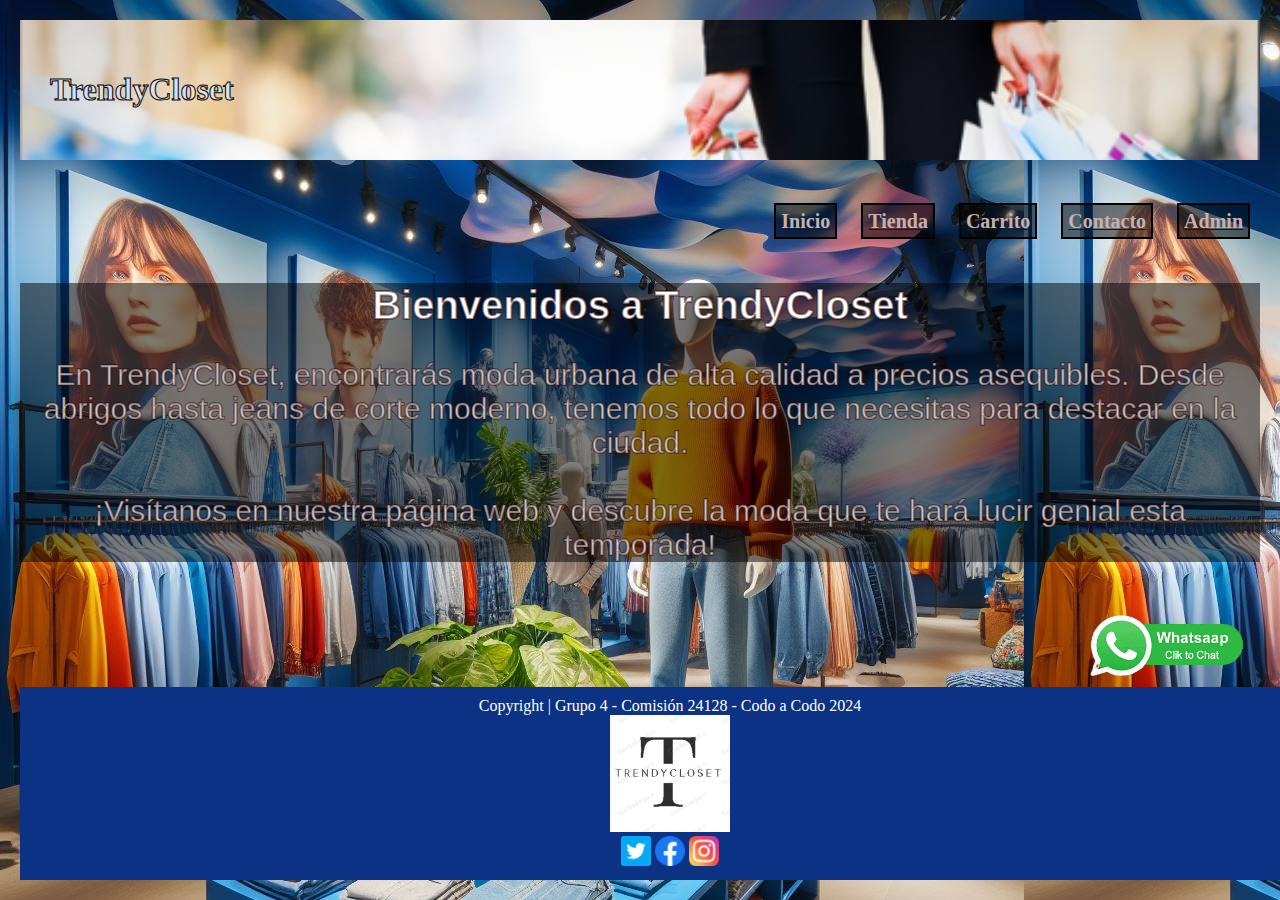
<file: index.html>
<!DOCTYPE html>
<html lang="es">
<head>
    <meta charset="UTF-8">
    <meta name="viewport" content="width=device-width, initial-scale=1.0">
    <title>TrendyCloset-Inicio</title>
    <link rel="icon" href="/img/favicon.ico>">
    <link rel="stylesheet" href="css/style.css">

    

    <!-- Bootstrap CSS v5.2.1 -->
    <link href="https://cdn.jsdelivr.net/npm/bootstrap@5.2.1/dist/css/bootstrap.min.css"
        rel="stylesheet"
        integrity="sha384-iYQeCzEYFbKjA/T2uDLTpkwGzCiq6soy8tYaI1GyVh/UjpbCx/TYkiZhlZB6+fzT"
        crossorigin="anonymous">

    <!-- Font Awesome CSS -->
    <link rel="stylesheet" href="https://cdnjs.cloudflare.com/ajax/libs/font-awesome/5.15.4/css/all.min.css"/>
  
    <link rel="preconnect" href="https://fonts.googleapis.com" />
    <link rel="preconnect" href="https://fonts.gstatic.com" crossorigin />
    <link href="https://fonts.googleapis.com/css2?family=Poppins:wght@300;400;700&display=swap" rel="stylesheet"/>

    <!-- <link rel="shortcut icon" type="image/png" href="img/favicon.ico" > -->
   
    
</head>
<body id="fondoPrincipal" >

<header class="bg-dark text-white tchaco-header">
  <h1 class="Titulo">TrendyCloset</h1>
    <!-- Aquí puedes agregar el logo, enlaces a otras páginas, etc. -->
</header>

<nav>
    <ul>
      <li><a href="/index.html"><h1>Inicio</h1></a></li>
      <li><a href="/tienda.html"><h1>Tienda</h1></a></li>
      <li><a href="/carrito.html"><h1>Carrito</h1></a></li>
      <li><a href="/contacto.html"><h1>Contacto</h1></a></li>
      <li><a href="/administracion.html"><h1>Admin</h1></a></li>

    </ul>
</nav>


<main>
    <section>
       <article class="Presentacion">
        <strong>Bienvenidos a TrendyCloset</strong>
        <p>En TrendyCloset, encontrarás moda urbana de alta calidad a precios asequibles. Desde abrigos hasta jeans de corte moderno, tenemos todo lo que necesitas para destacar en la ciudad.<br><br> ¡Visítanos en nuestra página web y descubre la moda que te hará lucir genial esta temporada!</p>

        </article>      

    </section>
 
   

   
</main>


<div class="whatsapp-container">
  <a href="https://wa.me/+5491136073178" target="_blank">
       
      <img src="img/botonW.png" alt="Contactar por WhatsApp">
  </a>
</div>




<footer class="footerPersonal py-2 w-100">
    <div class="row d-flex w-100">
      <div class="col-md-4 d-flex justify-content-center align-items-center">
        <span class="text-white mr-2"
          >Copyright | Grupo 4 - Comisión 24128 - Codo a Codo 2024</span
        >
      </div>
      <div class="col-md-4 mt-2 mb-2 text-center">
        <a href="#">
          <img src="img/logoDeTienda.PNG" alt="" width="120" />
        </a>
      </div>
      <div
        class="col-md-4 d-flex gap-4 justify-content-center align-items-center"
      >
        <span
          ><a class="m-2 d-inline" href="https://twitter.com/avauntoque?lang=es"
            ><img src="img/twitter.png" alt="" width="30" /></a
        ></span>
        <span
          ><a class="m-2 d-block" href="https://www.facebook.com/avellanedaauntoque/"
            ><img src="img/facebook.png" alt="" width="30" /></a
        ></span>
        <span
          ><a class="m-2 d-block" href="https://www.instagram.com/avellanedaauntoque/"
            ><img src="img/instagram.png" width="30" alt="" /></a
        ></span>
      </div>
    </div>
  </footer>


</body>
</html>
</file>
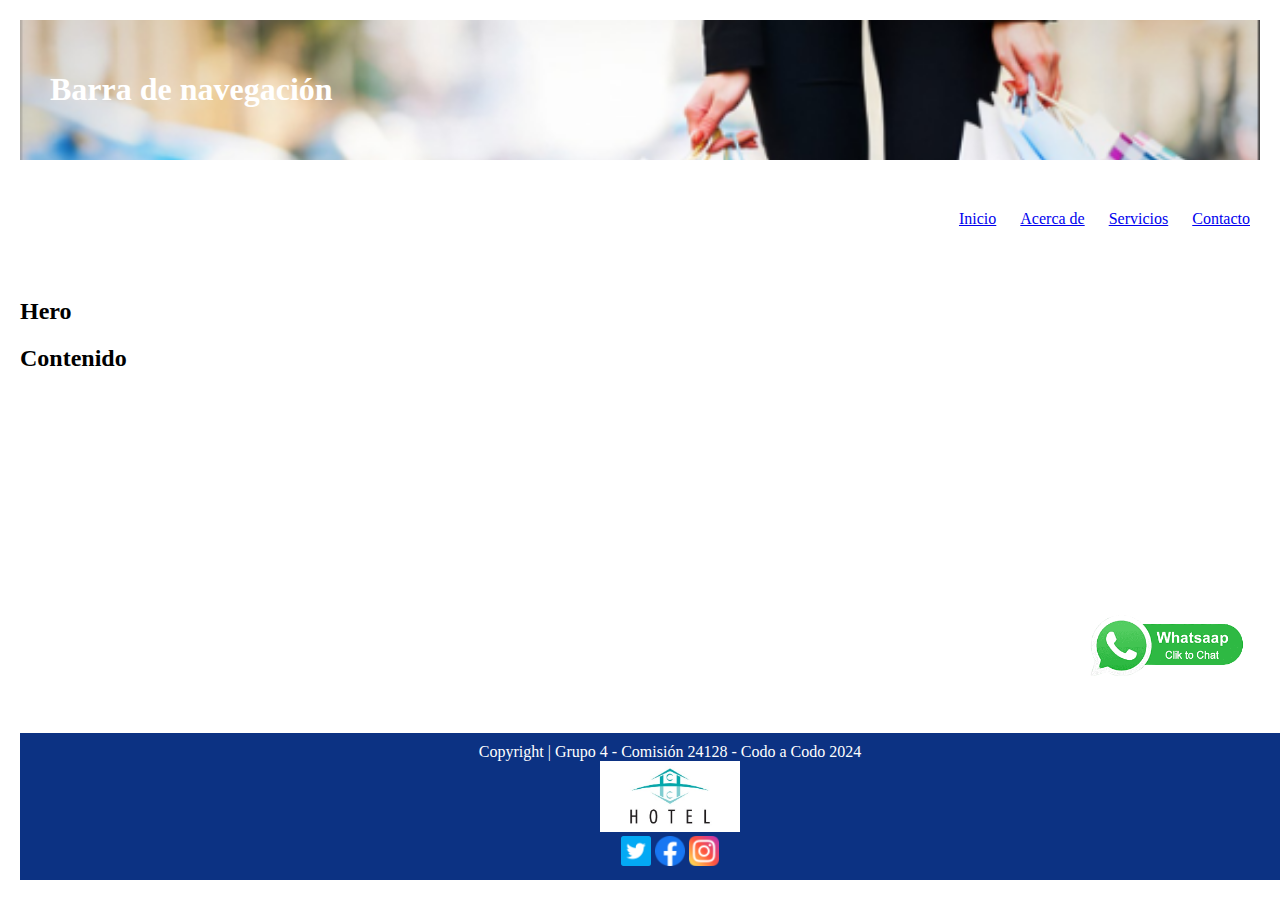
<file: acercaDe.html>
<!DOCTYPE html>
<html lang="es">
<head>
    <meta charset="UTF-8">
    <meta name="viewport" content="width=device-width, initial-scale=1.0">
    <title>Hotel: Inicio</title>
    <link rel="stylesheet" href="css/style.css">

    <!-- Bootstrap CSS v5.2.1 -->
    <link href="https://cdn.jsdelivr.net/npm/bootstrap@5.2.1/dist/css/bootstrap.min.css"
        rel="stylesheet"
        integrity="sha384-iYQeCzEYFbKjA/T2uDLTpkwGzCiq6soy8tYaI1GyVh/UjpbCx/TYkiZhlZB6+fzT"
        crossorigin="anonymous">

    <!-- Font Awesome CSS -->
    <link rel="stylesheet" href="https://cdnjs.cloudflare.com/ajax/libs/font-awesome/5.15.4/css/all.min.css"/>
  
    <link rel="preconnect" href="https://fonts.googleapis.com" />
    <link rel="preconnect" href="https://fonts.gstatic.com" crossorigin />
    <link href="https://fonts.googleapis.com/css2?family=Poppins:wght@300;400;700&display=swap" rel="stylesheet"/>

    <link rel="shortcut icon" type="image/png" href="img/favicon.ico" >
  
    
</head>
<body>

<header class="bg-dark text-white tchaco-header">
    <h1>Barra de  navegación</h1>
    <!-- Aquí puedes agregar el logo, enlaces a otras páginas, etc. -->
</header>

<nav>
    <ul>
        <li><a href="/index.html">Inicio</a></li>
        <li><a href="/acercaDe.html">Acerca de</a></li>
        <li><a href="/servicios.html">Servicios</a></li>
        <li><a href="/contacto.html">Contacto</a></li>
    </ul>
</nav>

<main>
    <section>
        <h2>Hero</h2>
        <!-- Aquí puedes agregar una imagen de fondo, texto, botón de llamada a la acción, etc. -->
    </section>

    <section>
        <h2>Contenido</h2>
        
    </section>
</main>

<div class="whatsapp-container">
    <a href="https://wa.me/+5491136073178" target="_blank">
         
        <img src="img/botonW.png" alt="Contactar por WhatsApp">
    </a>
  </div>

<footer class="footerPersonal py-2 w-100">
    <div class="row d-flex w-100">
      <div class="col-md-4 d-flex justify-content-center align-items-center">
        <span class="text-white mr-2"
          >Copyright | Grupo 4 - Comisión 24128 - Codo a Codo 2024</span
        >
      </div>
      <div class="col-md-4 mt-2 mb-2 text-center">
        <a href="#">
          <img src="img/logo.jpg" alt="" width="140" />
        </a>
      </div>
      <div
        class="col-md-4 d-flex gap-4 justify-content-center align-items-center"
      >
        <span
          ><a class="m-2 d-inline" href="#"
            ><img src="img/twitter.png" alt="" width="30" /></a
        ></span>
        <span
          ><a class="m-2 d-block" href="#"
            ><img src="img/facebook.png" alt="" width="30" /></a
        ></span>
        <span
          ><a class="m-2 d-block" href="#"
            ><img src="img/instagram.png" width="30" alt="" /></a
        ></span>
      </div>
    </div>
  </footer>


</body>
</html>
</file>
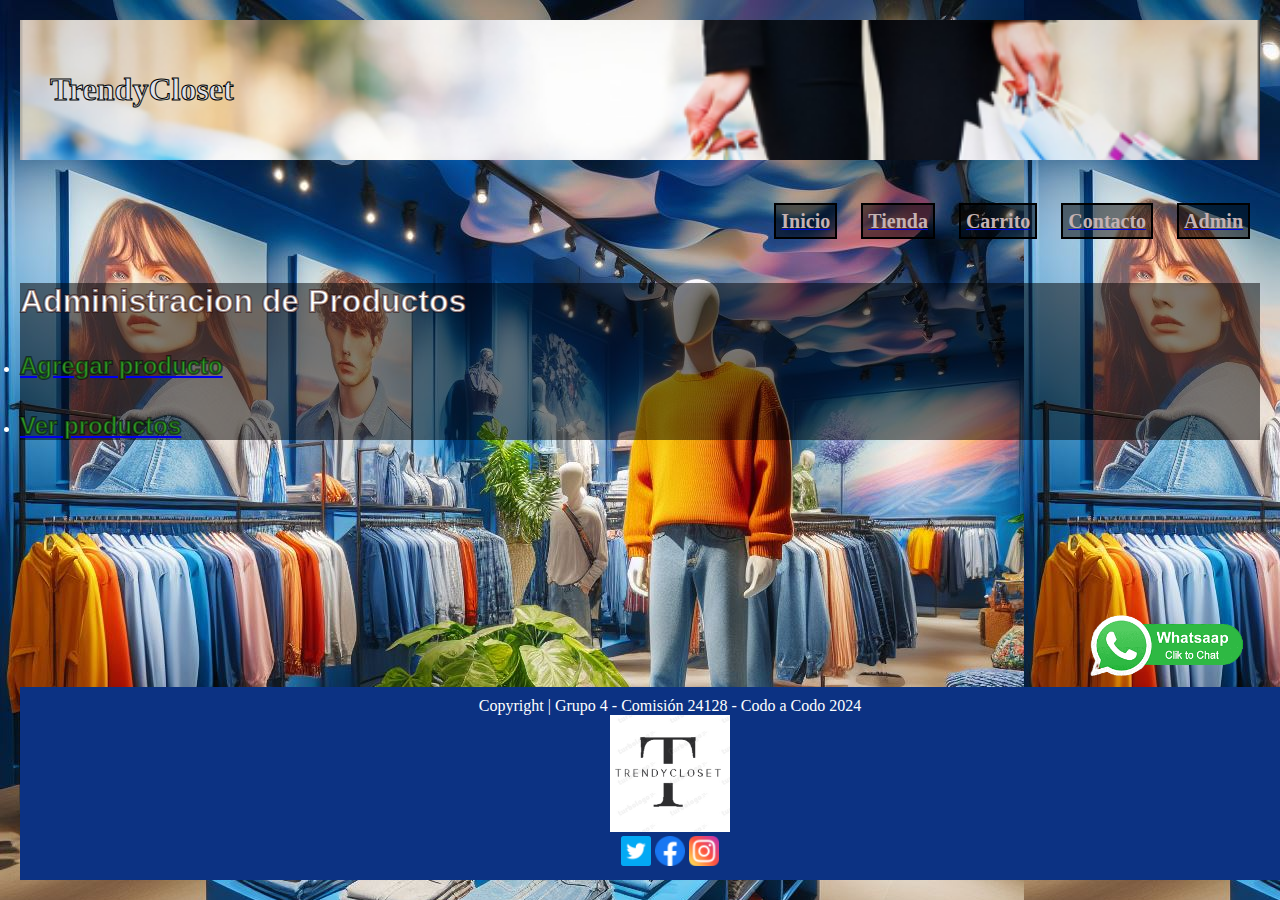
<file: administracion.html>
<!DOCTYPE html>
<html lang="es">
<head>
    <meta charset="UTF-8">
    <meta name="viewport" content="width=device-width, initial-scale=1.0">
    <title>TrendyCloset-Inicio</title>
    <link rel="icon" href="/img/favicon.ico>">
    <link rel="stylesheet" href="css/style.css">

    <!-- Bootstrap CSS v5.2.1 -->
    <link href="https://cdn.jsdelivr.net/npm/bootstrap@5.2.1/dist/css/bootstrap.min.css"
        rel="stylesheet"
        integrity="sha384-iYQeCzEYFbKjA/T2uDLTpkwGzCiq6soy8tYaI1GyVh/UjpbCx/TYkiZhlZB6+fzT"
        crossorigin="anonymous">

    <!-- Font Awesome CSS -->
    <link rel="stylesheet" href="https://cdnjs.cloudflare.com/ajax/libs/font-awesome/5.15.4/css/all.min.css"/>
  
    <link rel="preconnect" href="https://fonts.googleapis.com" />
    <link rel="preconnect" href="https://fonts.gstatic.com" crossorigin />
    <link href="https://fonts.googleapis.com/css2?family=Poppins:wght@300;400;700&display=swap" rel="stylesheet"/>
    <!-- <link rel="shortcut icon" type="image/png" href="img/favicon.ico" > -->
   
</head>
<body id="fondoPrincipal" >

<header class="bg-dark text-white tchaco-header">
  <h1 class="Titulo">TrendyCloset</h1>
    
</header>

<nav>
    <ul>
      <li><a href="/index.html"><h1>Inicio</h1></a></li>
      <li><a href="/tienda.html"><h1>Tienda</h1></a></li>
      <li><a href="/carrito.html"><h1>Carrito</h1></a></li>
      <li><a href="/contacto.html"><h1>Contacto</h1></a></li>
      <li><a href="/administracion.html"><h1>Admin</h1></a></li>
    </ul>
</nav>

<main>
  <section>
    <div class="Presentacion">
      <strong>Administracion de Productos</strong>
      <li><a href="/agregarProductos.html"><h4>Agregar producto</h4></a></li>
      <li><a href="/verProductos.html"><h4>Ver productos</h4></a></li>
    </div>
      <!-- Aquí puedes agregar una imagen de fondo, texto, botón de llamada a la acción, etc. -->
  </section>
</main>


<div class="whatsapp-container">
  <a href="https://wa.me/+5491136073178" target="_blank">  
      <img src="img/botonW.png" alt="Contactar por WhatsApp">
  </a>
</div>

<footer class="footerPersonal py-2 w-100">
    <div class="row d-flex w-100">
      <div class="col-md-4 d-flex justify-content-center align-items-center">
        <span class="text-white mr-2"
          >Copyright | Grupo 4 - Comisión 24128 - Codo a Codo 2024</span
        >
      </div>
      <div class="col-md-4 mt-2 mb-2 text-center">
        <a href="#">
          <img src="img/logoDeTienda.PNG" alt="" width="120" />
        </a>
      </div>
      <div
        class="col-md-4 d-flex gap-4 justify-content-center align-items-center"
      >
        <span
          ><a class="m-2 d-inline" href="https://twitter.com/avauntoque?lang=es"
            ><img src="img/twitter.png" alt="" width="30" /></a
        ></span>
        <span
          ><a class="m-2 d-block" href="https://www.facebook.com/avellanedaauntoque/"
            ><img src="img/facebook.png" alt="" width="30" /></a
        ></span>
        <span
          ><a class="m-2 d-block" href="https://www.instagram.com/avellanedaauntoque/"
            ><img src="img/instagram.png" width="30" alt="" /></a
        ></span>
      </div>
    </div>
  </footer>
</body>
</html>
</file>
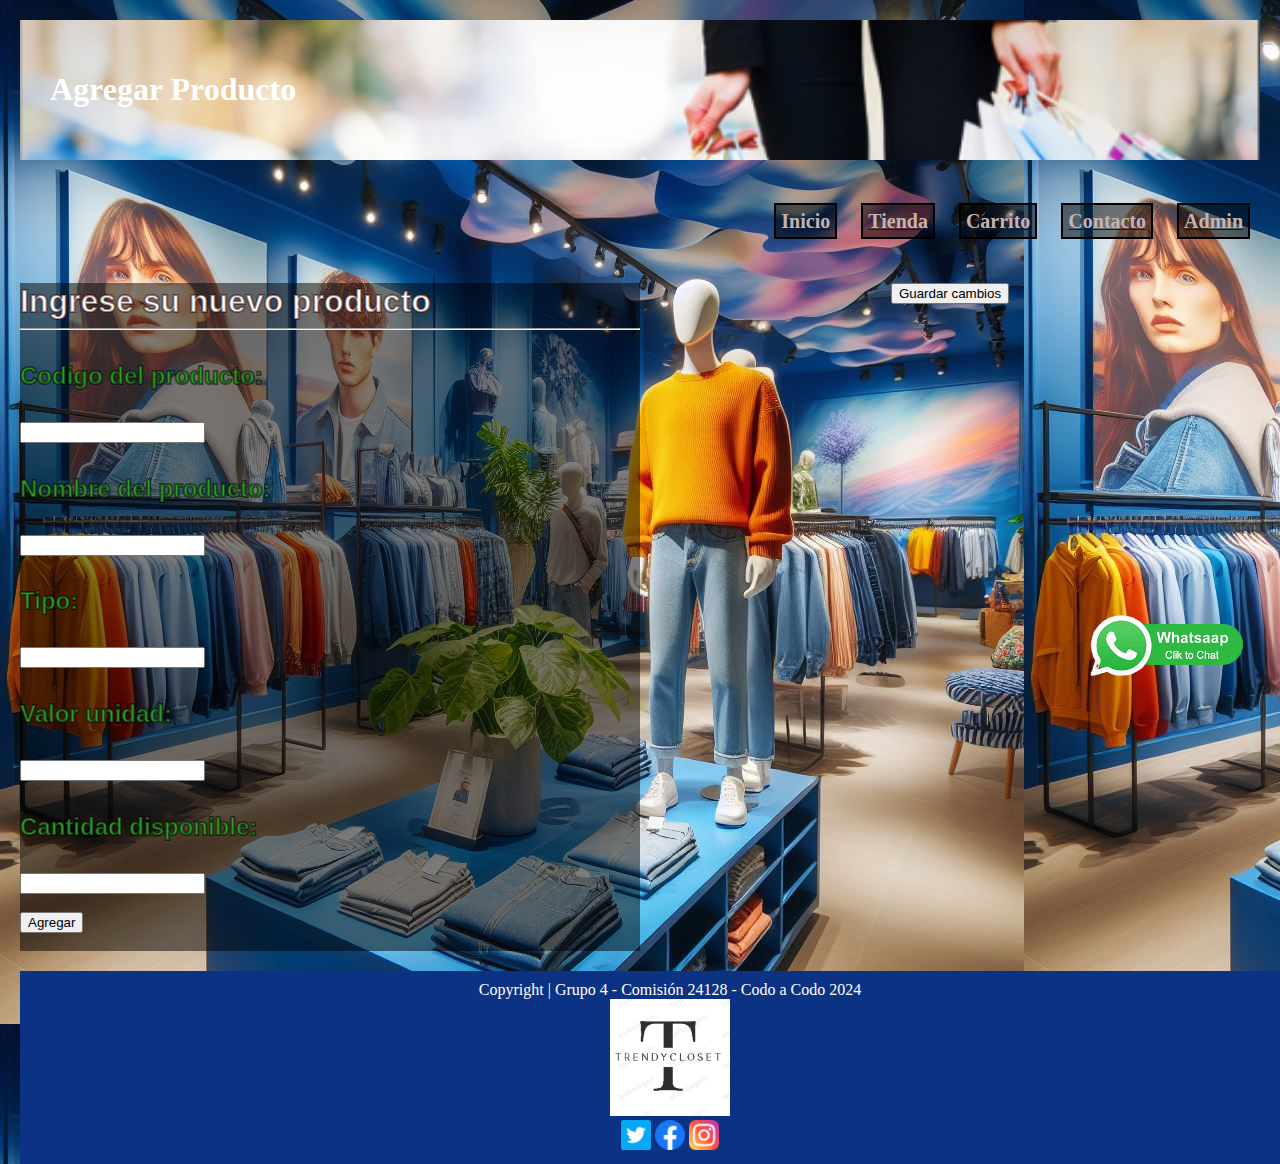
<file: agregarProductos.html>
<!DOCTYPE html>
<html lang="es">
<head>
    <meta charset="UTF-8">
    <meta name="viewport" content="width=device-width, initial-scale=1.0">
    <title>Hotel: Inicio</title>
    <link rel="stylesheet" href="css/style.css">
    <!-- Bootstrap CSS v5.2.1 -->
    <link href="https://cdn.jsdelivr.net/npm/bootstrap@5.2.1/dist/css/bootstrap.min.css"
        rel="stylesheet"
        integrity="sha384-iYQeCzEYFbKjA/T2uDLTpkwGzCiq6soy8tYaI1GyVh/UjpbCx/TYkiZhlZB6+fzT"
        crossorigin="anonymous">
    <!-- Font Awesome CSS -->
    <link rel="stylesheet" href="https://cdnjs.cloudflare.com/ajax/libs/font-awesome/5.15.4/css/all.min.css"/>
    <link rel="preconnect" href="https://fonts.googleapis.com" />
    <link rel="preconnect" href="https://fonts.gstatic.com" crossorigin />
    <link href="https://fonts.googleapis.com/css2?family=Poppins:wght@300;400;700&display=swap" rel="stylesheet"/>
    <link rel="shortcut icon" type="image/png" href="img/favicon.ico" >
    <script src="./js/scripts.js"></script>
</head>

<body id="fondoPrincipal" >
<header class="bg-dark text-white tchaco-header">
    <h1>Agregar Producto</h1>
    <!-- Aquí puedes agregar el logo, enlaces a otras páginas, etc. -->
</header>

<nav>
    <ul>
      <li><a href="/index.html"><h1>Inicio</h1></a></li>
      <li><a href="/tienda.html"><h1>Tienda</h1></a></li>
      <li><a href="/carrito.html"><h1>Carrito</h1></a></li>
      <li><a href="/contacto.html"><h1>Contacto</h1></a></li>
      <li><a href="/administracion.html"><h1>Admin</h1></a></li>
    </ul>
</nav>

<main>
  <section style="display: flex;">
      <div style="flex: 0.5;">
        <div class="Presentacion">

          <strong>Ingrese su nuevo producto</strong>
          <hr>
          
          <div><h4>Codigo del producto:</h4></div>
          <input type="text" id="txtCodigo"><br>
          
          <div><h4>Nombre del producto:</h4></div>        
          <input type="text" id="txtNombre"><br>
          
          <div><h4>Tipo:</h4></div>
          <input type="text" id="txtTipo"><br>
          
          <div><h4>Valor unidad:</h4></div>
          <input type="text" id="txtValorUnidad"><br>
          
          <div><h4>Cantidad disponible:</h4></div>
          <input type="text" id="txtCantidad"><br><br>
          
          <button onclick="agregarProducto()">Agregar</button><br><br>
          
        </div>
      </div>

      <div style="flex: 0.5;">
        <div class="PresentacionDerecha">
              <!-- MUESTRO TODOS LOS PRODUCTOS Q VOY AGREGANDO -->
              <div id="productosDiv">  

        </div>
      </div>

      <div style="text-align: center;">
         <!-- Guardamos todos los productos agregados al array "producotos" en LS -->
        <button onclick="GuardarProductos()">Guardar cambios</button>
      </div>

    </div>

  </section>

</main>





<div class="whatsapp-container">
  <a href="https://wa.me/+5491136073178" target="_blank">
       
      <img src="img/botonW.png" alt="Contactar por WhatsApp">
  </a>
</div>

<footer class="footerPersonal py-2 w-100">
  <div class="row d-flex w-100">
    <div class="col-md-4 d-flex justify-content-center align-items-center">
      <span class="text-white mr-2"
        >Copyright | Grupo 4 - Comisión 24128 - Codo a Codo 2024</span
      >
    </div>
    <div class="col-md-4 mt-2 mb-2 text-center">
      <a href="#">
        <img src="img/logoDeTienda.PNG" alt="" width="120" />
      </a>
    </div>
    <div
      class="col-md-4 d-flex gap-4 justify-content-center align-items-center"
    >
      <span
        ><a class="m-2 d-inline" href="https://twitter.com/avauntoque?lang=es"
          ><img src="img/twitter.png" alt="" width="30" /></a
      ></span>
      <span
        ><a class="m-2 d-block" href="https://www.facebook.com/avellanedaauntoque/"
          ><img src="img/facebook.png" alt="" width="30" /></a
      ></span>
      <span
        ><a class="m-2 d-block" href="https://www.instagram.com/avellanedaauntoque/"
          ><img src="img/instagram.png" width="30" alt="" /></a
      ></span>
    </div>
  </div>
</footer>

</body>
</html>
</file>
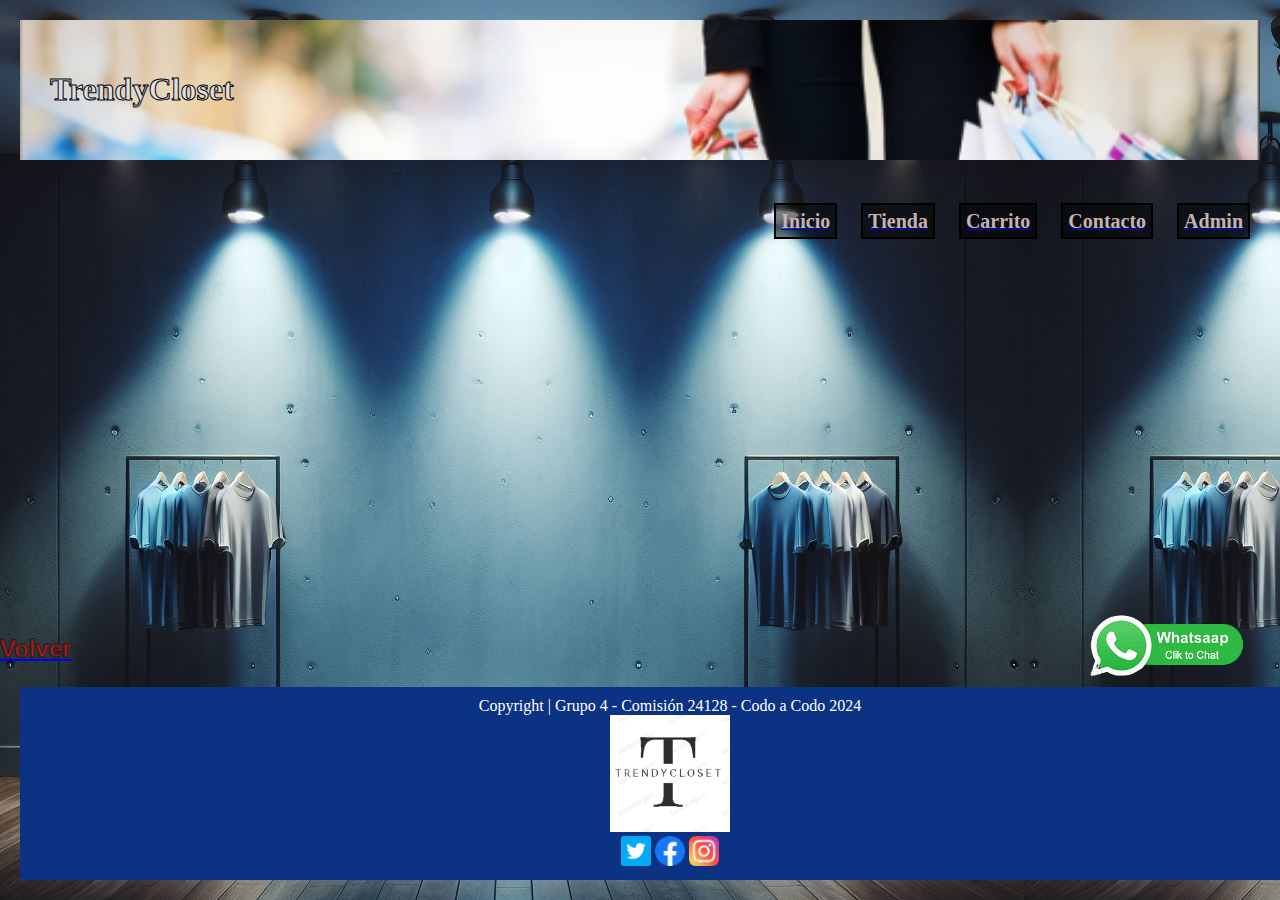
<file: carrito.html>
<!DOCTYPE html>
<html lang="es">
<head>
    <meta charset="UTF-8">
    <meta name="viewport" content="width=device-width, initial-scale=1.0">
    <title>TrendyCloset-carrito</title>
    <link rel="icon" href="/img/favicon.ico>">
    <link rel="stylesheet" href="css/style.css">

    <!-- Bootstrap CSS v5.2.1 -->
    <link href="https://cdn.jsdelivr.net/npm/bootstrap@5.2.1/dist/css/bootstrap.min.css"
        rel="stylesheet"
        integrity="sha384-iYQeCzEYFbKjA/T2uDLTpkwGzCiq6soy8tYaI1GyVh/UjpbCx/TYkiZhlZB6+fzT"
        crossorigin="anonymous">

    <!-- Font Awesome CSS -->
    <link rel="stylesheet" href="https://cdnjs.cloudflare.com/ajax/libs/font-awesome/5.15.4/css/all.min.css"/>
  
    <link rel="preconnect" href="https://fonts.googleapis.com" />
    <link rel="preconnect" href="https://fonts.gstatic.com" crossorigin />
    <link href="https://fonts.googleapis.com/css2?family=Poppins:wght@300;400;700&display=swap" rel="stylesheet"/>

    <!-- <link rel="shortcut icon" type="image/png" href="img/favicon.ico" >
   -->
    
</head>
<body style="background-image: url(/img/fondoCarrito.jfif)">

<header class="bg-dark text-white tchaco-header">
    <h1 class="Titulo">TrendyCloset</h1>
    <!-- Aquí puedes agregar el logo, enlaces a otras páginas, etc. -->
</header>

<nav>
  <ul>
    <li><a href="/index.html"><h1>Inicio</h1></a></li>
    <li><a href="/tienda.html"><h1>Tienda</h1></a></li>
    <li><a href="/carrito.html"><h1>Carrito</h1></a></li>
    <li><a href="/contacto.html"><h1>Contacto</h1></a></li>
    <li><a href="/administracion.html"><h1>Admin</h1></a></li>
  </ul>
</nav>

<main>
    <section>
        
    </section>

    
</main>

<div class="whatsapp-container">
    <a href="https://wa.me/+5491136073178" target="_blank">
         
        <img src="img/botonW.png" alt="Contactar por WhatsApp">
    </a>
  </div>
  <a href="index.html"><h3 class="Volver">Volver</h3></a>

<footer class="footerPersonal py-2 w-100">
    <div class="row d-flex w-100">
      <div class="col-md-4 d-flex justify-content-center align-items-center">
        <span class="text-white mr-2"
          >Copyright | Grupo 4 - Comisión 24128 - Codo a Codo 2024</span
        >
      </div>
      <div class="col-md-4 mt-2 mb-2 text-center">
        <a href="#">
          <img src="img/logoDeTienda.PNG" alt="" width="120" />
        </a>
      </div>
      <div
        class="col-md-4 d-flex gap-4 justify-content-center align-items-center"
      >
        <span
          ><a class="m-2 d-inline" href="https://twitter.com/avauntoque?lang=es"
            ><img src="img/twitter.png" alt="" width="30" /></a
        ></span>
        <span
          ><a class="m-2 d-block" href="https://www.facebook.com/avellanedaauntoque/"
            ><img src="img/facebook.png" alt="" width="30" /></a
        ></span>
        <span
          ><a class="m-2 d-block" href="https://www.instagram.com/avellanedaauntoque/"
            ><img src="img/instagram.png" width="30" alt="" /></a
        ></span>
      </div>
    </div>
  </footer>


</body>
</html>
</file>
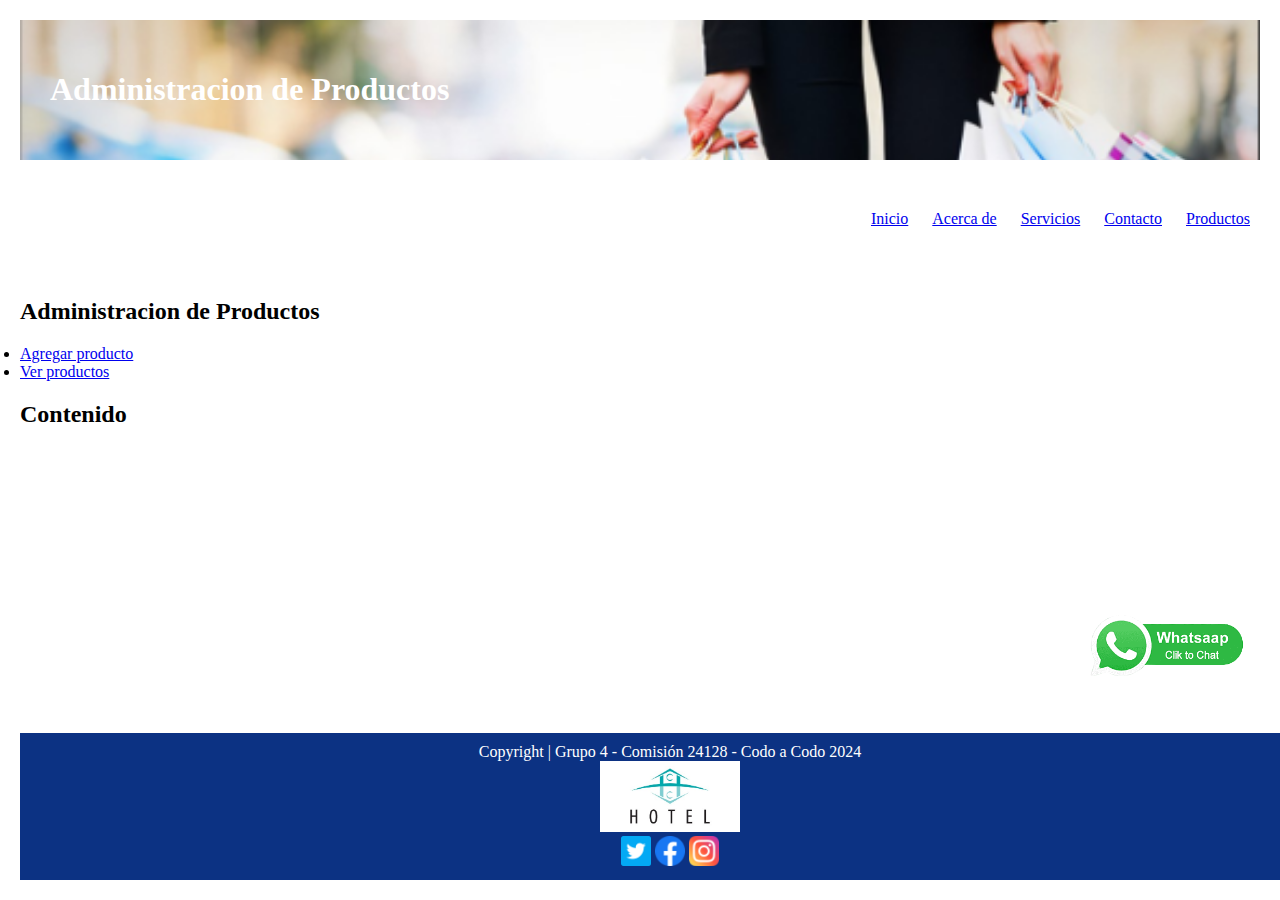
<file: productos.html>
<!DOCTYPE html>
<html lang="es">
<head>
    <meta charset="UTF-8">
    <meta name="viewport" content="width=device-width, initial-scale=1.0">
    <title>Hotel: Inicio</title>
    <link rel="stylesheet" href="css/style.css">

    <!-- Bootstrap CSS v5.2.1 -->
    <link href="https://cdn.jsdelivr.net/npm/bootstrap@5.2.1/dist/css/bootstrap.min.css"
        rel="stylesheet"
        integrity="sha384-iYQeCzEYFbKjA/T2uDLTpkwGzCiq6soy8tYaI1GyVh/UjpbCx/TYkiZhlZB6+fzT"
        crossorigin="anonymous">

    <!-- Font Awesome CSS -->
    <link rel="stylesheet" href="https://cdnjs.cloudflare.com/ajax/libs/font-awesome/5.15.4/css/all.min.css"/>
  
    <link rel="preconnect" href="https://fonts.googleapis.com" />
    <link rel="preconnect" href="https://fonts.gstatic.com" crossorigin />
    <link href="https://fonts.googleapis.com/css2?family=Poppins:wght@300;400;700&display=swap" rel="stylesheet"/>

    <link rel="shortcut icon" type="image/png" href="img/favicon.ico" >

    <script src="./js/scripts.js"></script>
</head>
<body>

<header class="bg-dark text-white tchaco-header">
    <h1>Administracion de Productos</h1>
    <!-- Aquí puedes agregar el logo, enlaces a otras páginas, etc. -->
</header>

<nav>
    <ul>
      <li><a href="/index.html">Inicio</a></li>
      <li><a href="/acercaDe.html">Acerca de</a></li>
      <li><a href="/servicios.html">Servicios</a></li>
      <li><a href="/contacto.html">Contacto</a></li>
      <li><a href="/productos.html">Productos</a></li>
    </ul>
</nav>


<main>
    <section>
        <h2>Administracion de Productos</h2>
        <li><a href="/agregarProductos.html">Agregar producto</a></li>
        <li><a href="/verProductos.html">Ver productos</a></li>
        <!-- Aquí puedes agregar una imagen de fondo, texto, botón de llamada a la acción, etc. -->
    </section>
    <section>
        <h2>Contenido</h2>
        



    </section>
</main>

<div class="whatsapp-container">
  <a href="https://wa.me/+5491136073178" target="_blank">
       
      <img src="img/botonW.png" alt="Contactar por WhatsApp">
  </a>
</div>




<footer class="footerPersonal py-2 w-100">
    <div class="row d-flex w-100">
      <div class="col-md-4 d-flex justify-content-center align-items-center">
        <span class="text-white mr-2"
          >Copyright | Grupo 4 - Comisión 24128 - Codo a Codo 2024</span
        >
      </div>
      <div class="col-md-4 mt-2 mb-2 text-center">
        <a href="#">
          <img src="img/logo.jpg" alt="" width="140" />
        </a>
      </div>
      <div
        class="col-md-4 d-flex gap-4 justify-content-center align-items-center"
      >
        <span
          ><a class="m-2 d-inline" href="#"
            ><img src="img/twitter.png" alt="" width="30" /></a
        ></span>
        <span
          ><a class="m-2 d-block" href="#"
            ><img src="img/facebook.png" alt="" width="30" /></a
        ></span>
        <span
          ><a class="m-2 d-block" href="#"
            ><img src="img/instagram.png" width="30" alt="" /></a
        ></span>
      </div>
    </div>
  </footer>


</body>
</html>
</file>
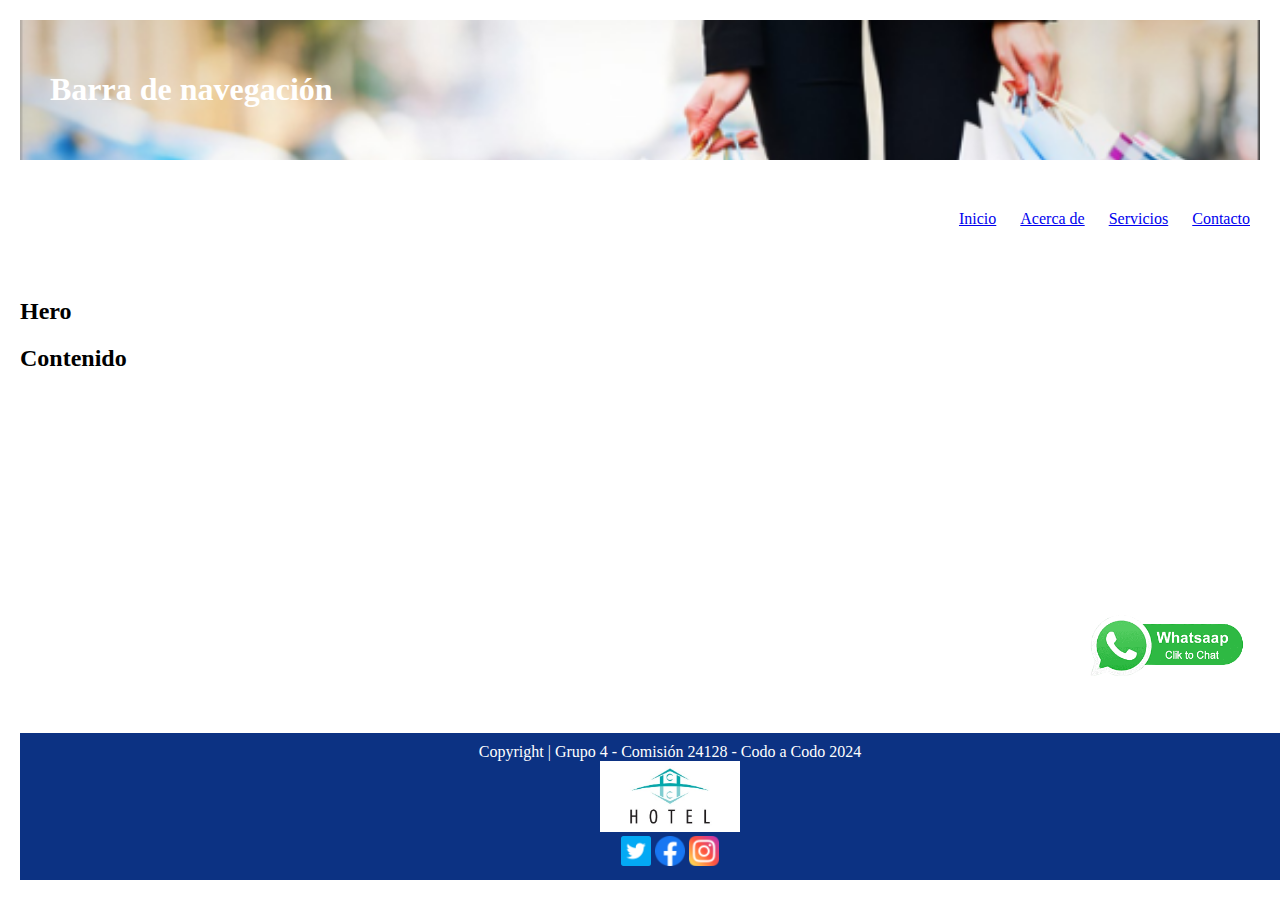
<file: servicios.html>
<!DOCTYPE html>
<html lang="es">
<head>
    <meta charset="UTF-8">
    <meta name="viewport" content="width=device-width, initial-scale=1.0">
    <title>Hotel: Inicio</title>
    <link rel="stylesheet" href="css/style.css">

    <!-- Bootstrap CSS v5.2.1 -->
    <link href="https://cdn.jsdelivr.net/npm/bootstrap@5.2.1/dist/css/bootstrap.min.css"
        rel="stylesheet"
        integrity="sha384-iYQeCzEYFbKjA/T2uDLTpkwGzCiq6soy8tYaI1GyVh/UjpbCx/TYkiZhlZB6+fzT"
        crossorigin="anonymous">

    <!-- Font Awesome CSS -->
    <link rel="stylesheet" href="https://cdnjs.cloudflare.com/ajax/libs/font-awesome/5.15.4/css/all.min.css"/>
  
    <link rel="preconnect" href="https://fonts.googleapis.com" />
    <link rel="preconnect" href="https://fonts.gstatic.com" crossorigin />
    <link href="https://fonts.googleapis.com/css2?family=Poppins:wght@300;400;700&display=swap" rel="stylesheet"/>

    <link rel="shortcut icon" type="image/png" href="img/favicon.ico" >
  
    
</head>
<body>

<header class="bg-dark text-white tchaco-header">
    <h1>Barra de navegación</h1>
    <!-- Aquí puedes agregar el logo, enlaces a otras páginas, etc. -->
</header>

<nav>
    <ul>
        <li><a href="/index.html">Inicio</a></li>
        <li><a href="/acercaDe.html">Acerca de</a></li>
        <li><a href="/servicios.html">Servicios</a></li>
        <li><a href="/contacto.html">Contacto</a></li>
    </ul>
</nav>

<main>
    <section>
        <h2>Hero</h2>
        <!-- Aquí puedes agregar una imagen de fondo, texto, botón de llamada a la acción, etc. -->
    </section>

    <section>
        <h2>Contenido</h2>
        
    </section>
</main>

<div class="whatsapp-container">
    <a href="https://wa.me/+5491136073178" target="_blank">
         
        <img src="img/botonW.png" alt="Contactar por WhatsApp">
    </a>
  </div>

<footer class="footerPersonal py-2 w-100">
    <div class="row d-flex w-100">
      <div class="col-md-4 d-flex justify-content-center align-items-center">
        <span class="text-white mr-2"
          >Copyright | Grupo 4 - Comisión 24128 - Codo a Codo 2024</span
        >
      </div>
      <div class="col-md-4 mt-2 mb-2 text-center">
        <a href="#">
          <img src="img/logo.jpg" alt="" width="140" />
        </a>
      </div>
      <div
        class="col-md-4 d-flex gap-4 justify-content-center align-items-center"
      >
        <span
          ><a class="m-2 d-inline" href="#"
            ><img src="img/twitter.png" alt="" width="30" /></a
        ></span>
        <span
          ><a class="m-2 d-block" href="#"
            ><img src="img/facebook.png" alt="" width="30" /></a
        ></span>
        <span
          ><a class="m-2 d-block" href="#"
            ><img src="img/instagram.png" width="30" alt="" /></a
        ></span>
      </div>
    </div>
  </footer>


</body>
</html>
</file>
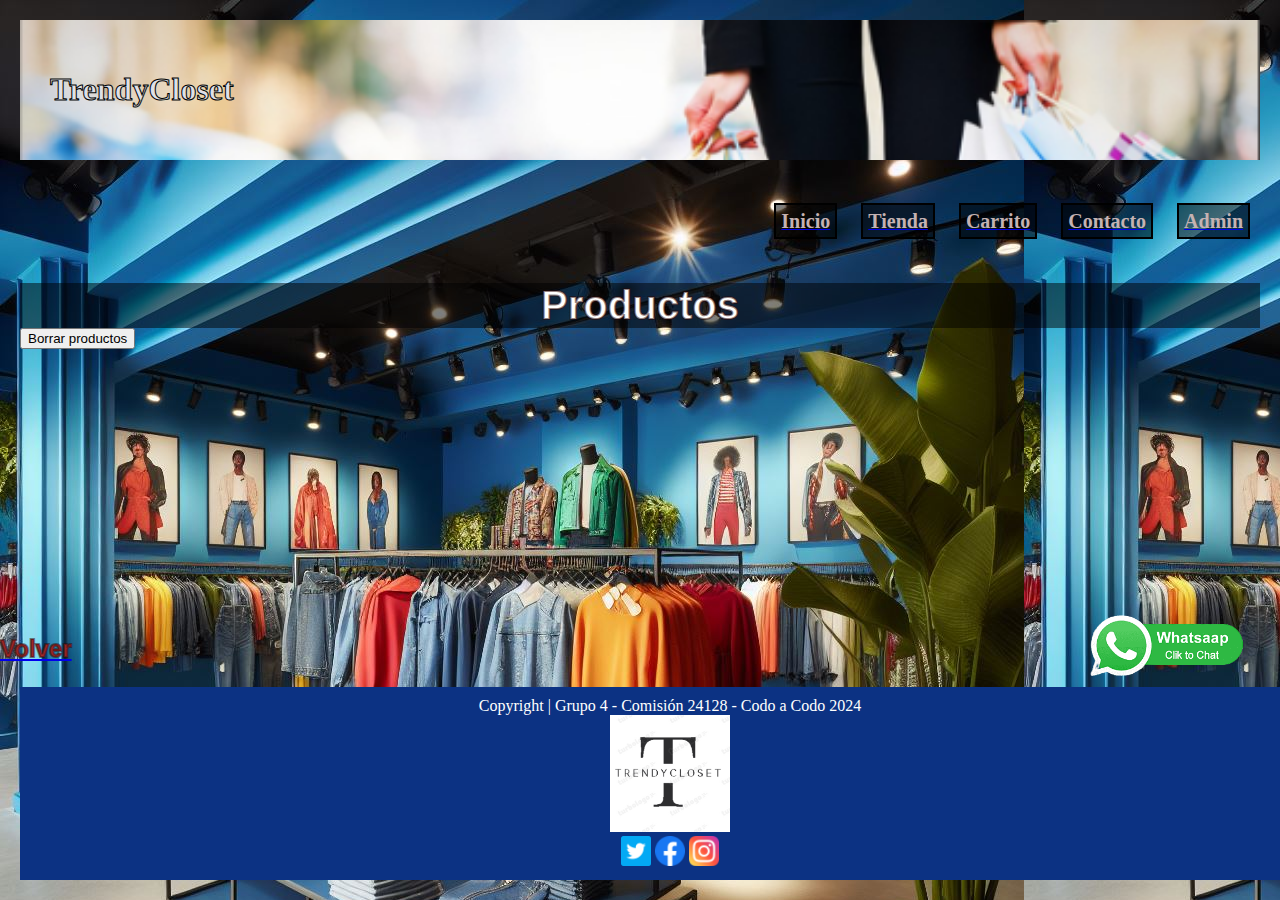
<file: tienda.html>
<!DOCTYPE html>
<html lang="es">
<head>
    <meta charset="UTF-8">
    <meta name="viewport" content="width=device-width, initial-scale=1.0">
    <title>TrendyCloset-tienda</title>
    <link rel="icon" href="/img/favicon.ico>">
    <link rel="stylesheet" href="css/style.css">

    <!-- Bootstrap CSS v5.2.1 -->
    <link href="https://cdn.jsdelivr.net/npm/bootstrap@5.2.1/dist/css/bootstrap.min.css"
        rel="stylesheet"
        integrity="sha384-iYQeCzEYFbKjA/T2uDLTpkwGzCiq6soy8tYaI1GyVh/UjpbCx/TYkiZhlZB6+fzT"
        crossorigin="anonymous">

    <!-- Font Awesome CSS -->
    <link rel="stylesheet" href="https://cdnjs.cloudflare.com/ajax/libs/font-awesome/5.15.4/css/all.min.css"/>
  
    <link rel="preconnect" href="https://fonts.googleapis.com" />
    <link rel="preconnect" href="https://fonts.gstatic.com" crossorigin />
    <link href="https://fonts.googleapis.com/css2?family=Poppins:wght@300;400;700&display=swap" rel="stylesheet"/>

    <!-- <link rel="shortcut icon" type="image/png" href="img/favicon.ico" > -->
  
    <script src="./js/scripts.js"></script>
    <script src="./js/tienda.js"></script>
</head>
<body style="background-image:url(/img/FondoTienda.jfif);">

<header class="bg-dark text-white tchaco-header">
  <h1 class="Titulo">TrendyCloset</h1>
    <!-- Aquí puedes agregar el logo, enlaces a otras páginas, etc. -->
</header>

<nav>
  <ul>
    <li><a href="/index.html"><h1>Inicio</h1></a></li>
    <li><a href="/tienda.html"><h1>Tienda</h1></a></li>
    <li><a href="/carrito.html"><h1>Carrito</h1></a></li>
    <li><a href="/contacto.html"><h1>Contacto</h1></a></li>
    <li><a href="/administracion.html"><h1>Admin</h1></a></li>
  </ul>
</nav>

<main>

      <section>
        <article class="Presentacion">
          <strong>Productos</strong>
         </article>      
      </section>

      <div class="PresentacionDerecha">
        <div id="productosDiv">
              <!-- Aca muestro los productos -->
        </div>
      </div>

    <script>
        window.onload = function() {
          actualizarListado();

          document.getElementById('limpiarProductosLocalStorage').addEventListener('click', limpiarProductosLocalStorage);
        };
    </script>
       
    </section>
<button id="limpiarProductosLocalStorage">Borrar productos</button>
    
</main>

<a href="index.html"><h3 class="Volver">Volver</h3></a>
















<div class="whatsapp-container">
    <a href="https://wa.me/+5491136073178" target="_blank">
         
        <img src="img/botonW.png" alt="Contactar por WhatsApp">
    </a>
  </div>

<footer class="footerPersonal py-2 w-100">
    <div class="row d-flex w-100">
      <div class="col-md-4 d-flex justify-content-center align-items-center">
        <span class="text-white mr-2"
          >Copyright | Grupo 4 - Comisión 24128 - Codo a Codo 2024</span
        >
      </div>
      <div class="col-md-4 mt-2 mb-2 text-center">
        <a href="#">
          <img src="img/logoDeTienda.PNG" alt="" width="120" />
        </a>
      </div>
      <div
        class="col-md-4 d-flex gap-4 justify-content-center align-items-center"
      >
        <span
          ><a class="m-2 d-inline" href="https://twitter.com/avauntoque?lang=es"
            ><img src="img/twitter.png" alt="" width="30" /></a
        ></span>
        <span
          ><a class="m-2 d-block" href="https://www.facebook.com/avellanedaauntoque/"
            ><img src="img/facebook.png" alt="" width="30" /></a
        ></span>
        <span
          ><a class="m-2 d-block" href="https://www.instagram.com/avellanedaauntoque/"
            ><img src="img/instagram.png" width="30" alt="" /></a
        ></span>
      </div>
    </div>
  </footer>

</body>
</html>
</file>
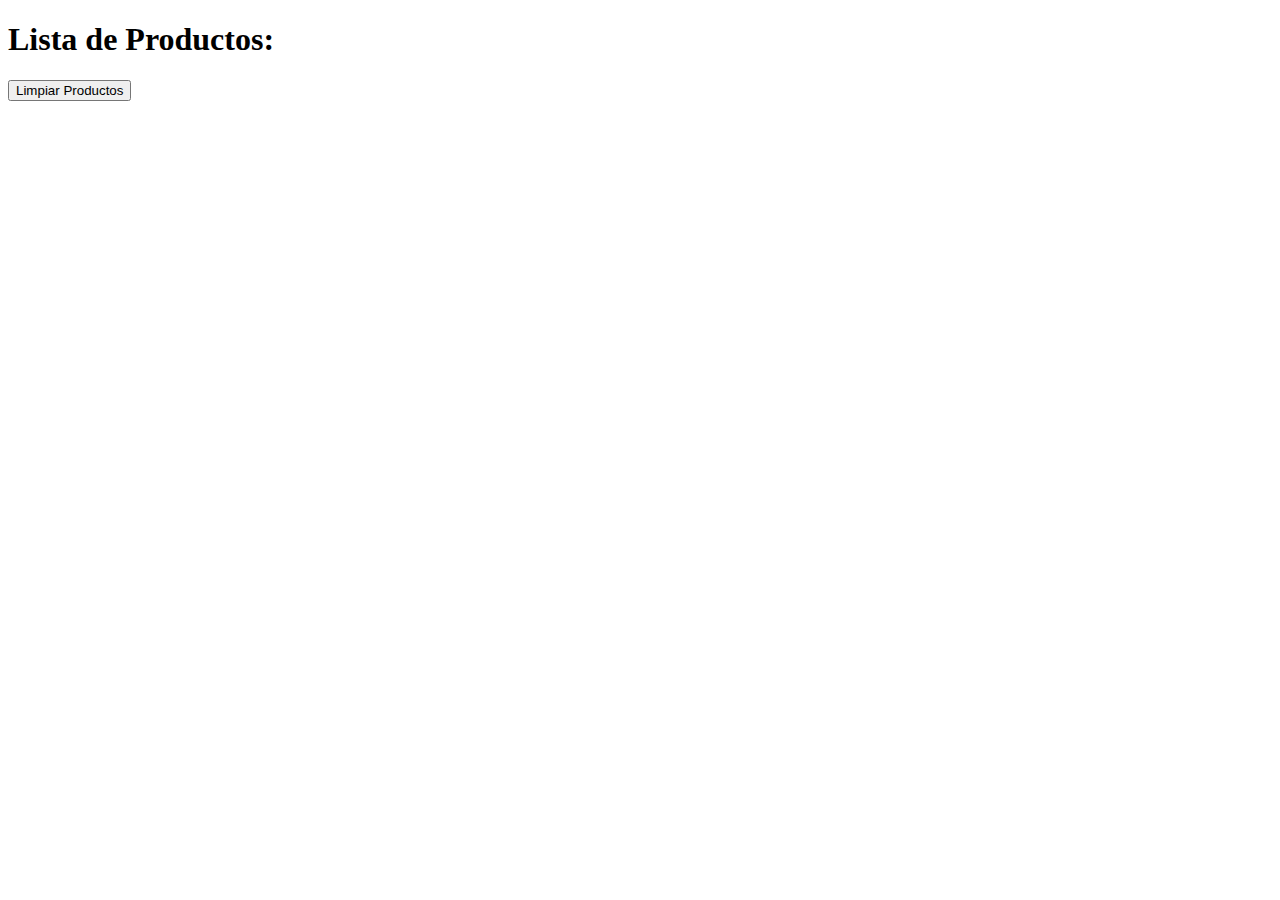
<file: tiendaPrueba.html>
<!DOCTYPE html>
<html lang="en">
<head>
    <meta charset="UTF-8">
    <meta name="viewport" content="width=device-width, initial-scale=1.0">
    <title>Document</title>
    <script src="./js/scripts.js"></script>
    <script src="./js/tienda.js"></script>
</head>
<body>
    <h1>Lista de Productos:</h1>
    <div id="divDeProductos"></div>
    <button id="botonLimpiarProductos">Limpiar Productos</button>
    <script>
        // Cuando la página se haya cargado completamente
        window.onload = function() {
        // ...ejecuta la función actualizarListaDeProductos()...
        actualizarListaDeProductos();

        // ...y agrega un controlador de eventos de clic al elemento con el ID 'botonLimpiarProductos'
        // que ejecutará la función limpiarProductosDeLocalStorage() cuando el elemento se haga clic.
        document.getElementById('botonLimpiarProductos').addEventListener('click', limpiarProductosDeLocalStorage);
};
    </script>
</body>
</html>
</file>
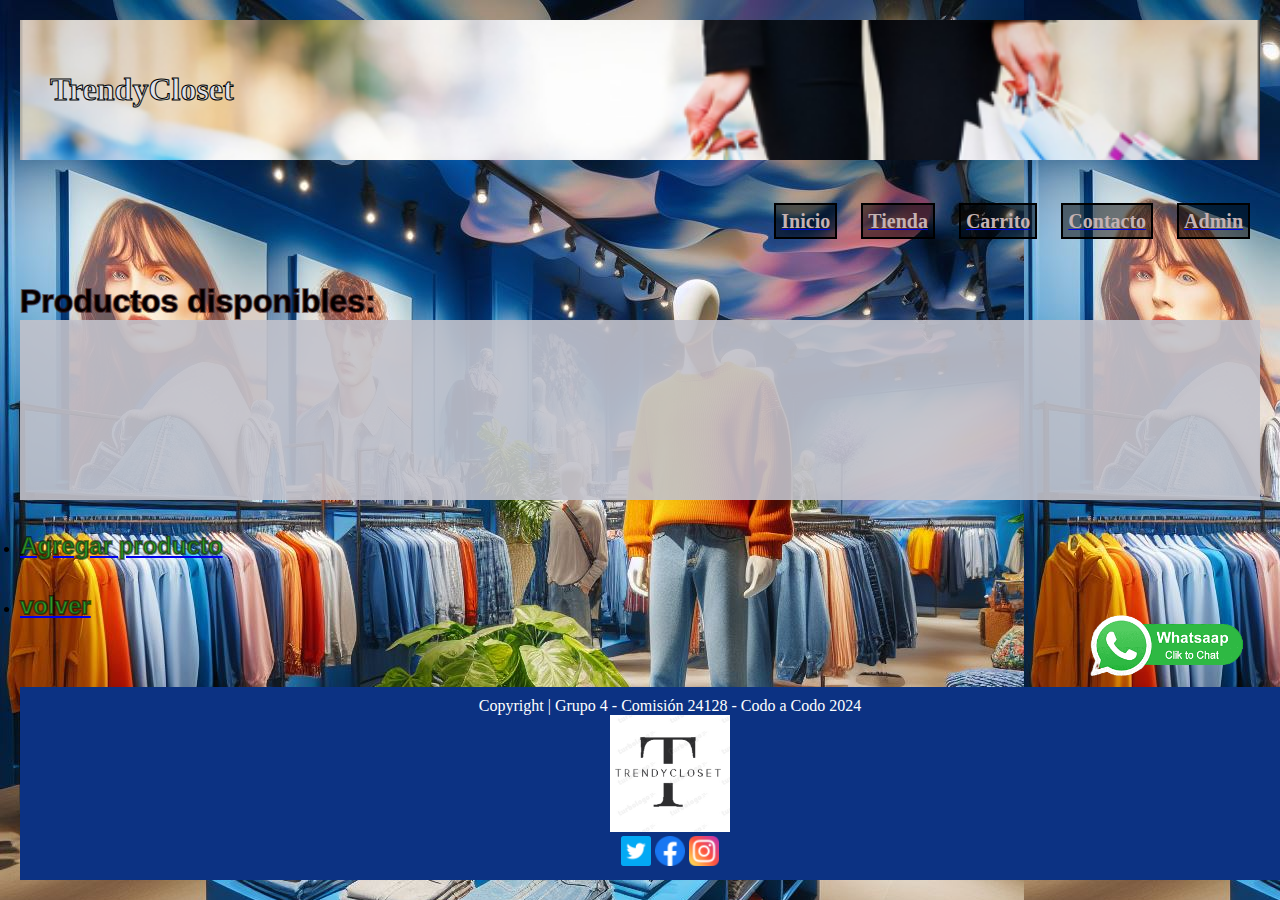
<file: verProductos.html>
<!DOCTYPE html>
<html lang="es">
<head>
    <meta charset="UTF-8">
    <meta name="viewport" content="width=device-width, initial-scale=1.0">
    <title>TrendyCloset-Inicio</title>
    <link rel="icon" href="/img/favicon.ico>">
    <link rel="stylesheet" href="css/style.css">
    <!-- Bootstrap CSS v5.2.1 -->
    <link href="https://cdn.jsdelivr.net/npm/bootstrap@5.2.1/dist/css/bootstrap.min.css"
        rel="stylesheet"
        integrity="sha384-iYQeCzEYFbKjA/T2uDLTpkwGzCiq6soy8tYaI1GyVh/UjpbCx/TYkiZhlZB6+fzT"
        crossorigin="anonymous">
    <!-- Font Awesome CSS -->
    <link rel="stylesheet" href="https://cdnjs.cloudflare.com/ajax/libs/font-awesome/5.15.4/css/all.min.css"/>
    <link rel="preconnect" href="https://fonts.googleapis.com" />
    <link rel="preconnect" href="https://fonts.gstatic.com" crossorigin />
    <link href="https://fonts.googleapis.com/css2?family=Poppins:wght@300;400;700&display=swap" rel="stylesheet"/>
    
    <script src="./js/scripts.js"></script>
    <script src="./js/tienda.js"></script><!-- <link rel="shortcut icon" type="image/png" href="img/favicon.ico" > -->
</head>
<body id="fondoPrincipal" >
<header class="bg-dark text-white tchaco-header">
  <h1 class="Titulo">TrendyCloset</h1>
    <!-- Aquí puedes agregar el logo, enlaces a otras páginas, etc. -->
</header>

<nav>
    <ul>
      <li><a href="/index.html"><h1>Inicio</h1></a></li>
      <li><a href="/tienda.html"><h1>Tienda</h1></a></li>
      <li><a href="/carrito.html"><h1>Carrito</h1></a></li>
      <li><a href="/contacto.html"><h1>Contacto</h1></a></li>
      <li><a href="/administracion.html"><h1>Admin</h1></a></li>

    </ul>
</nav>

<main>
  <section>
    <strong>Productos disponibles:</strong>
    <div class="PresentacionDerecha">
      <div id="productosDiv">
    <br><br><br><br><br><br><br><br><br><br>

            <!-- Aca muestro los productos -->
      </div>
    </div>

    <!-- Aquí puedes agregar una imagen de fondo, texto, botón de llamada a la acción, etc. -->
</section>
<section>
    
    <li><a href="/agregarProductos.html"><h4>Agregar producto</h4></a></li>
    <li><a href="/administracion.html"><h4>volver</h4></a></li>
</section>
 
</main>
<div class="whatsapp-container">
  <a href="https://wa.me/+5491136073178" target="_blank">
       
      <img src="img/botonW.png" alt="Contactar por WhatsApp">
  </a>
</div>

<footer class="footerPersonal py-2 w-100">
    <div class="row d-flex w-100">
      <div class="col-md-4 d-flex justify-content-center align-items-center">
        <span class="text-white mr-2"
          >Copyright | Grupo 4 - Comisión 24128 - Codo a Codo 2024</span
        >
      </div>
      <div class="col-md-4 mt-2 mb-2 text-center">
        <a href="#">
          <img src="img/logoDeTienda.PNG" alt="" width="120" />
        </a>
      </div>
      <div
        class="col-md-4 d-flex gap-4 justify-content-center align-items-center"
      >
        <span
          ><a class="m-2 d-inline" href="https://twitter.com/avauntoque?lang=es"
            ><img src="img/twitter.png" alt="" width="30" /></a
        ></span>
        <span
          ><a class="m-2 d-block" href="https://www.facebook.com/avellanedaauntoque/"
            ><img src="img/facebook.png" alt="" width="30" /></a
        ></span>
        <span
          ><a class="m-2 d-block" href="https://www.instagram.com/avellanedaauntoque/"
            ><img src="img/instagram.png" width="30" alt="" /></a
        ></span>
      </div>
    </div>
  </footer>


</body>
</html>
</file>
<file: css/style.css>
html, body {
    height: 100%;
    margin: 0;
    display: flex;
    flex-direction: column;
}
body {
    display: flex;
    flex-direction: column;
    min-height: 100vh;
}

main {
    flex: 1;
}


#fondoPrincipal{

    background-image:url(/img/Fondoprincipal.jfif);
    border-image-repeat: no-repeat;


}
header{
    background-image: url(/img/portada.PNG);
    background-size: cover;
    border-image-repeat: no-repeat;
    
}

header, nav, main, footer {
    margin: 20px;
}


.Titulo{
    
    -webkit-text-stroke-width:1px;;
    -webkit-text-stroke-color: rgb(0, 2, 2);
    color: rgb(223, 224, 231);
    animation: moverTexto 2s infinite alternate;
   }
    @keyframes moverTexto{
   
    0% {
    transform:translateX(0)
    }
    100%{
       transform: translateX(100%);
   
    } 
   }





header {
    
    background-color: #c5b2b2;
    color: #fff;
    padding: 30px;
}
nav {
    /* background-color: #444; */
    color: #fff;
    padding: 10px;
    
    
    
}
nav ul {
    
    padding: 0;
    margin: 0;
    list-style: none;
    text-align: right; /*alinio los elementos a la derecha*/
   
}
nav ul li {
    
    display: inline; /* Alinea los elementos en línea */
    margin-right: 20px; /* Agrega un espacio entre los elementos */
    
}


nav ul li:last-child {
    margin-right: 0; /* Elimina el margen derecho del último elemento */
   
}




.Presentacion {
    background-color: rgba(0, 0, 0, 0.5); /* Semi-transparent black */
    color: #ffffff; /* White text for contrast */
}

.PresentacionDerecha{
    background-color:rgba(193, 193, 202, 0.904);
    flex:1;
    align-items: flex-start;  /* cambia el fondo a un tono mas transparente de la presentacion de inicio*/
    

}

article{
    text-align:center;  /* da tamaño y centra la presentacion de inicio */
    font-size: 20px;
    
}

strong{
    -webkit-text-stroke-width:2px;;
    -webkit-text-stroke-color: rgba(43, 8, 8, 0.5);
    color:ffff;
    font-size: 200%;
    font-family:'Franklin Gothic Medium', 'Arial Narrow', Arial, sans-serif;
}

p{
    -webkit-text-stroke-width:2px;;
    /* -webkit-text-stroke-color: rgb(12, 6, 1); */
       -webkit-text-stroke-color:rgba(43, 8, 8, 0.5);

    color:ffff;
    font-size: 150%;
    font-family:'Franklin Gothic Medium', 'Arial Narrow', Arial, sans-serif;

}

.conteinerDeContacto {  /* importante para el responsive, encolumna los elementos en caso de achicamiento */
    
      
 display: flex;
 flex-wrap: wrap;
 
}



.mapa {  /* tamaño del mapa del infame */
    width: 100%;
    height: 100%;
    
}

.titulos{  /* animacion de titulos */
    -webkit-text-stroke-width:2px;;
    -webkit-text-stroke-color: rgba(43, 8, 8, 0.5);
    color:rgb(165, 42, 134);
    font-size: 200%;
    font-family:'Franklin Gothic Medium', 'Arial Narrow', Arial, sans-serif;


 animation: moverTexto 2s infinite alternate;
}
 @keyframes moverTexto{

 0% {
 transform:translateX(0)
 }
 100%{
    transform: translateX(20%);

 } 
}

nav ul li h1{  /* estilos del menu */
    color: #c5b2b2;
    font-size: 20px;
    display: inline;
    border: 2px solid black;
    padding: 5px;
    background-color: rgba(0, 0, 0, 0.5); /* Semi-transparent black */
    
}


h4{
    -webkit-text-stroke-width:2px;
    -webkit-text-stroke-color: rgba(0, 0, 0, 0.5); /* Semi-transparent black */
    color:rgb(52, 165, 42);
    font-size: 150%;
    font-family:'Franklin Gothic Medium', 'Arial Narrow', Arial, sans-serif;
}

 
.Volver{  /* estilos del boton de voler */
   -webkit-text-stroke-width:2px;;
    /* -webkit-text-stroke-color: rgb(12, 6, 1); */
       -webkit-text-stroke-color:rgba(43, 8, 8, 0.5);

    color:brown;
    font-size: 150%;
    font-family:'Franklin Gothic Medium', 'Arial Narrow', Arial, sans-serif;

} 

.whatsapp-container {
    position: fixed;
    bottom: 150px; /* Ajusta la distancia desde la parte inferior según sea necesario */
    right: 20px; /* Ajusta la distancia desde la parte derecha según sea necesario */
    z-index: 500; /* Asegúrate de que el botón esté por encima de otros elementos */
}

.whatsapp-container img {
    max-width: 200px; 
    height: auto;  /* mantiene su tamaño original */
}


footer {
    background-color: #333;
    color: #fff;
    padding: 10px;
    text-align: center;
    width: 100%;
    margin-top: auto; /* Hace que el footer siempre esté al final */
}



 
.footerPersonal {
    background-color: rgb(12, 50, 131);
    width: 100%;
    flex-shrink: 0;
  }
</file>
